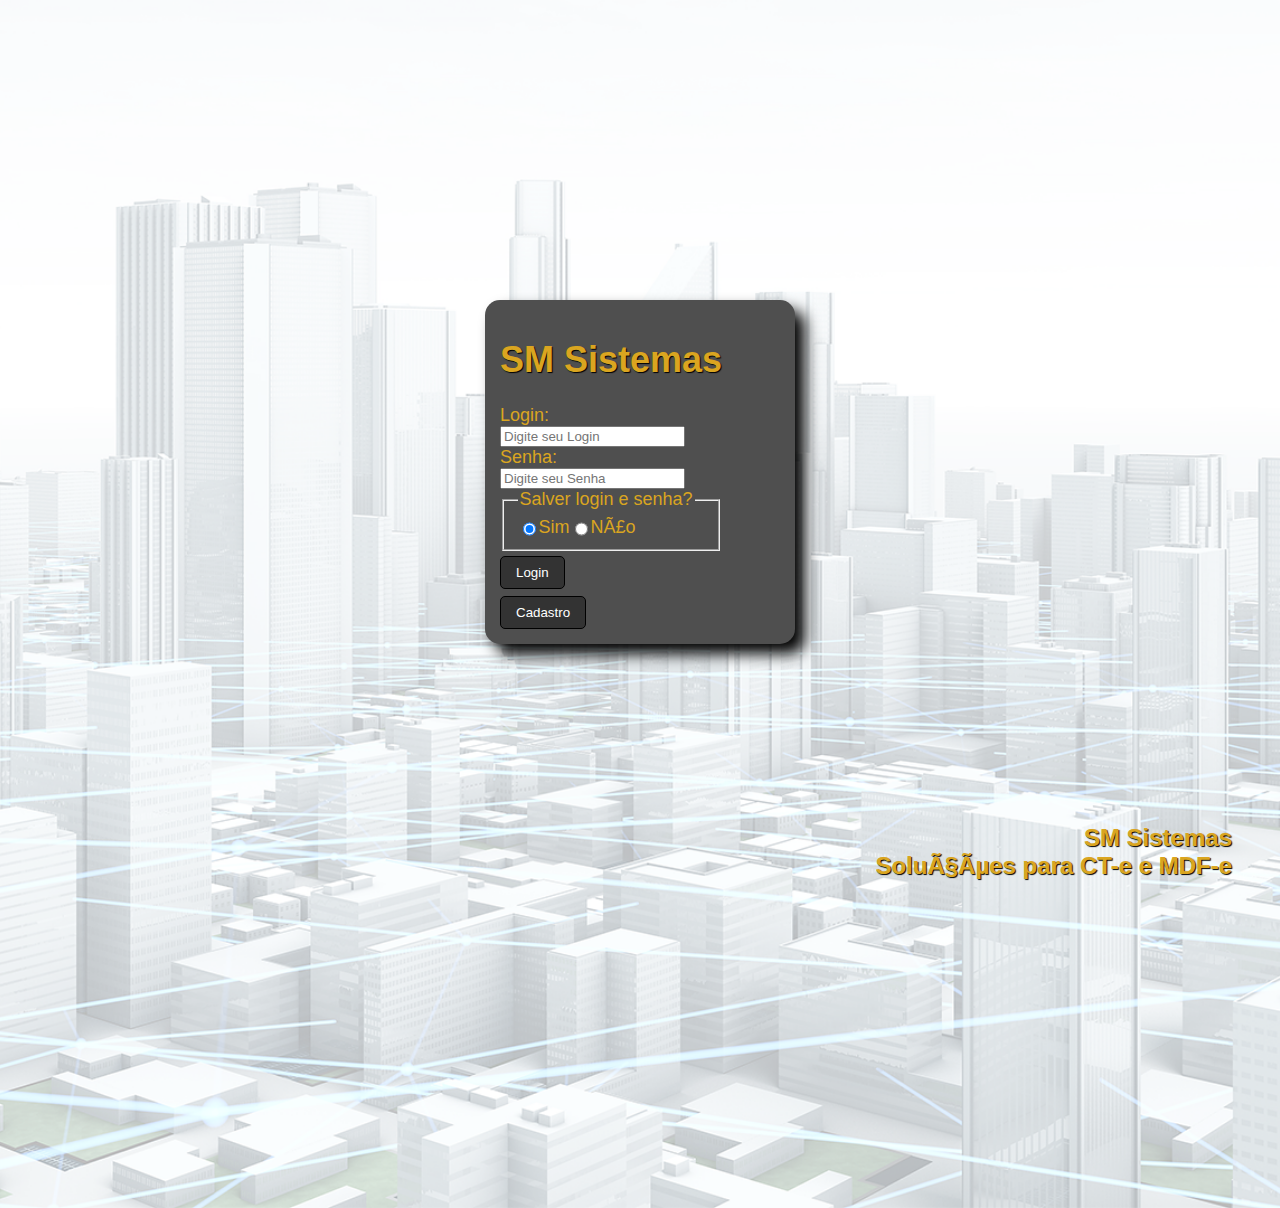
<file: Emissor CT-e/index.html>
<!doctype html>
<html lang="pt-br">
	<head>
		<meta charset="uft-8" />
		<meta name="viewport" content="width=device-width, initial-scale=1.0">
		<link rel="preconnect" href="https://fonts.googleapis.com">
		<link rel="preconnect" href="https://fonts.gstatic.com" crossorigin>
		<link href="https://fonts.googleapis.com/css2?family=Roboto:wght@100;300;400;500;700&display=swap" rel="stylesheet">
		<link rel="stylesheet" type="text/css" href="css/layout-login.css" />
		<title> SM Sistemas - Login </title>
	</head>
	<script>
		function ShowModal(){
			var element = document.getElementById("modal");
			element.classList.add("show-modal");
		}
		function hideModal(){
			var element = document.getElementById("modal");
			element.classList.remove("show-modal");
		}
	</script>
	<body>
		<main>
			<div id="menu">
				<div class="coluna col8">
					<h1 class="logo">SM Sistemas</h1>
				</div>
				<form class="formlogin" action="login.php" method="post">
					<div>
						<label for="login">Login:</label>
						<input id="login" type="text" placeholder="Digite seu Login" name="login" minlength="8" maxlength="20" required>
					</div>
					
					<div>
						<label for="senha">Senha:</label>
						<input id="senha" type="password" placeholder="Digite seu Senha" name="senha" minlength="8" maxlength="20" required>	
					</div>
					<fieldset>
							<legend>Salver login e senha?</legend>
							<input type="radio" name="salvar" id="simsalvar" value="sim" checked required><label for="simsalvar">Sim</label>
							<input type="radio" name="salvar" id="naosalvar" value="nao"><label for="naosalvar">Não</label>						
					</fieldset>
					<input type="submit" value="Login" id="logar">
				</form>	
			</div>
			<div id="formulariocadastro">
				<input type="submit" value="Cadastro" onclick="ShowModal()" id="opencadastro">
				<div class="modal" id="modal">
					<div class="modal-content">
						<div id="cadatro">
							<h2>SM Sistemas</h2>
							<h3>Faça seu cadastro</h3>
							<form class="formcadastro" action="cadastro.php" method="post">
								
								<div>
									<label for="login">Login:</label>
									<input type="login" type="text" name="login" required autocomplete="login">
								</div>
								<div>									
									<label for="senha">Senha:</label>
									<input class="senha" type="password" name="senha" minlength="8" maxlength="20" required autocomplete="senha">	
								</div>
								<div>
									<label for="confirmsenha">Confirmação de senha:</label>
									<input class="confirmsenha" type="password" name="confirmsenha" minlength="8" maxlength="20" required>
								</div>
								<div>
									<label for="nome">Nome Completo:</label>
									<input class="nomecomplt" type="text" name="nome" required>
								</div>
								<div>
									<label for="cpf">Digite seu CPF:</label>
									<input class="numbercpf" type="text" name="cpf" pattern="^[0-9]{3}-[0-9]{3}-[0-9]{3}.[0-9]{2}$" minlength="14" maxlength="14" required placeholder="000-000-000.00">
								</div>
								<div>
									<label for="empresa">Empresa:</label>
									<input class="emrpesa" type="text" name="empresa" required>
								</div>
								<div>
									<label for="cnpj">Digite seu CNPJ:</label>
									<input class="numbercnpj" type="text" name="cnpj" pattern="^[0-9]{2}.[0-9]{3}.[0-9]{3}.[0-9]{4}-[0-9]{2}$" minlength="14" autocomplete="number" required placeholder="XX. XXX. XXX/0001-XX" >
								</div>
								<div>
									<label for="e-mail">E-mail:</label>
									<input class="e-mail" type="email" name="e-mail" required autocomplete="email">
								</div>
								<div>
									<label for="confirme-mail">Confirme seu E-mail:</label>
									<input class="confirme-mail" type="email" name="confirme-mail" required autocomplete="email">
								</div>
								<div>
									<label for="telcomercial">Telefone Comercial:</label>
									<input class="telcomercial" type="tel" name="telcomercia" pattern="^[0-9]{2} [0-9]{5}-[0-9]{4}$" required autocomplete="tel" placeholder="(xx) xxxxx-xxxx">
								</div>
								<div>
									<label for="telcelular">Telefone celular:</label>
									<input class="telcelular" type="tel" name="telcelular" pattern="^[0-9]{2} [0-9]{5}-[0-9]{4}$" required autocomplete="tel" placeholder="(xx) xxxxx-xxxx">
								</div>
								<input type="submit" value="Finalizar cadastro" class="finalizarcadastro">
							</form>							
							
							<form method="post" action="">
								<input type="submit" value="Voltar" class="voltar">	
							</form>		
							
						</div>
					</div>
				</div>
			</div>	
		</main>	
		
		<footer>
			<div id="wrap2">
				<h2> SM Sistemas<br/>Soluções para CT-e e MDF-e</h2>
			</div>
		</footer>
	</body>

</html>
</file>
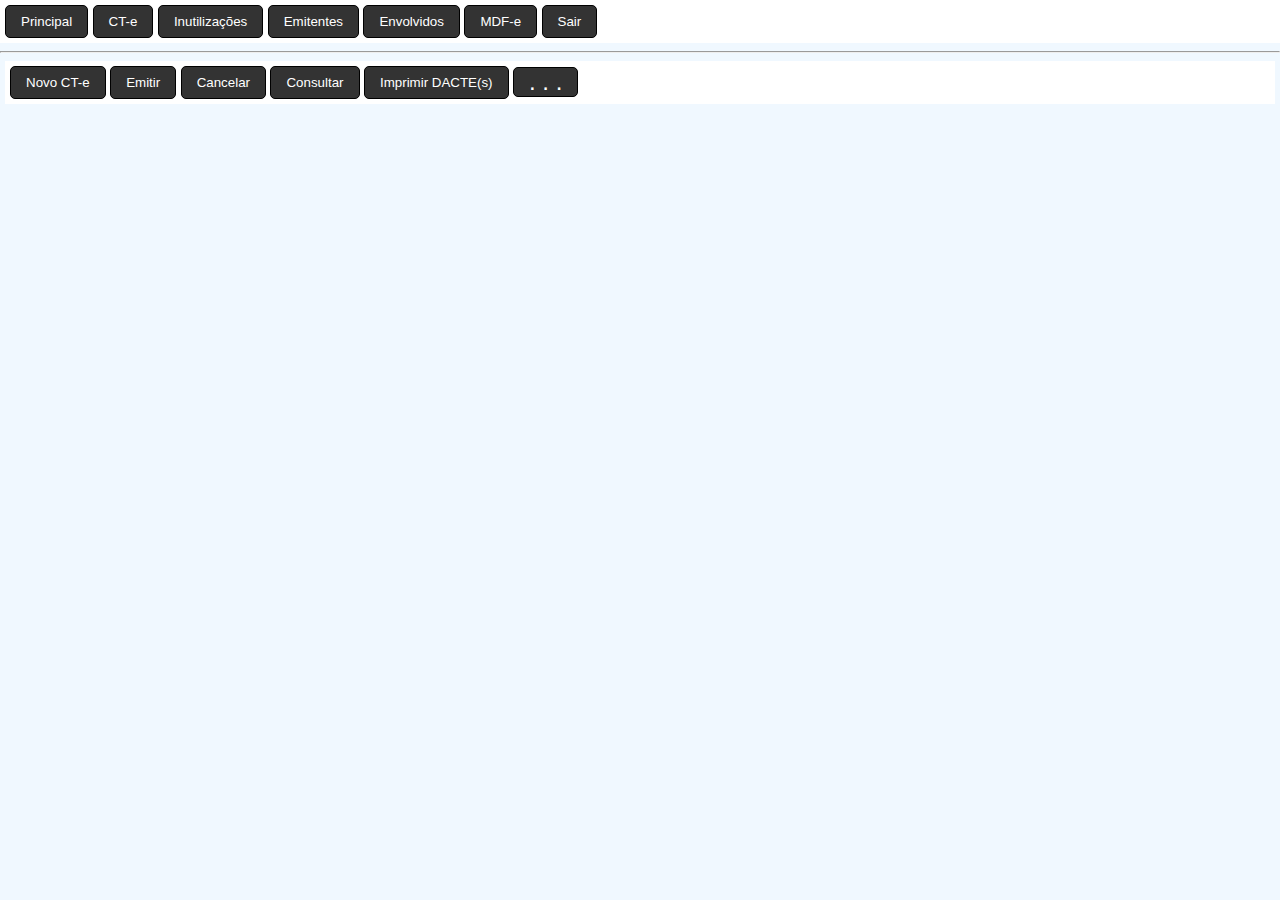
<file: ajustes/ambiente-cte.html>
<!DOCTYPE html>
<html lang="pt-br">
<head>
    <meta charset="UTF-8">
    <meta http-equiv="X-UA-Compatible" content="IE=edge">
    <meta name="viewport" content="width=device-width, initial-scale=1.0">
    <link rel="shortcut icon" href="favicon.ico" type="image/x-icon">
    <link rel="stylesheet" href="ambiente-cte.css">
    <title>SM Sistemas - CT-e</title>
</head>
<script>
    function ShowModal(){
        var element = document.getElementById("modal");
        element.classList.add("show-modal");
    }
    function hideModal(){
        var element = document.getElementById("modal");
        element.classList.remove("show-modal");
    }
</script>
<body>
    <header>
        <nav class="menu1">
            <button>Principal</button>
            <button>CT-e</button>
            <button>Inutilizações</button>
            <button>Emitentes</button>
            <button>Envolvidos</button>
            <button>MDF-e</button>
            <button>Sair</button>
        </nav>
        <hr>
        <nav class="menu2">
            <button onclick="ShowModal()">Novo CT-e</button>
				<div class="modal" id="modal">
					<div class="modal-content">
						<div id="novocte">
							<nav>
								<div class="menu">
									
									<button>CTE</button>
									<button>Geral</button>
									<button>Carga</button>
									<button>Valores e Impostos</button>
									<button>Modal</button>
									<button>Avançado</button>
									
								</div>
								<h2>Geral</h2>
								<p>Dados Gerais</p>
								<hr>
								<form action="" method="post">
									<div>
										<label for="numero">NÚMERO:</label>
										<input class="numero" type="number" name="numero" value="1" />
										<input type="checkbox">Automático
										<label for="serie">SÉRIE:</label>
										<input class="serie" type="number" name="numero" value="1" />
									</div>
									<div>
										<label for="serviço">TIPO DE SERVIÇO:</label>
										<select name="select">
											<option value="valor1" selected>NORMAL</option>
											<option value="valor2">SUBCONTRATAÇÃO</option>
											<option value="valor3">REDESPACHO</option>
											<option value="valor4">REDESPACHO INTERMEDIÁRIO</option>
											<option value="valor5">VINCULADO A MULTIMODAL</option>
										</select>
										
										<label for="serviço">MODAL:</label>
										<select name="select">
										<option value="valor1" selected>RODOVIÂRIO</option>
										<option value="valor2">AÉRIO</option>
										<option value="valor3">AQUAVIÁRIO</option>
										<option value="valor4">FERROVIÁRIO</option>
										<option value="valor5">DUTOVIÁRIO</option>
										<option value="valor6">MULTIMODAL</option>
										</select>
									</div>
                                    
                                    
                                    <div>
									<label for="finelidade">FINALIDADE DE EMISSÃO:</label>
									<select name="select">
										<option value="valor1" selected>NORMAL</option>
										<option value="valor2">COMPLEMENTAR</option>
										<option value="valor3">ANULAÇÃO</option>
										<option value="valor4">SUBSTITUIÇÃO</option>
										
									</select>
									<label for="data">DATA E HORA DA EMISSÃO:</label>
									<input class="datahora" type="datetime-local"/>
									</div>
									<div id="responsavel">
										<label for="identificador">INDENTIFICADOR GLOGALIZADO:</label>
										<input type="checkbox">
										<label type="text">RESPONSAVEL PELO FRETE:</label>
										<input type="radio" name="opcao" value="remetente" checker="checked" Remetente/> Remetente
										<input type="radio" name="opcao" value="expedidor" /> Expedidor
										<input type="radio" name="opcao" value="destinatario" /> Destinatario
										<input type="radio" name="opcao" value="recabedor" /> Recebedor
										<input type="radio" name="opcao" value="outros" />Outros
									</div>
								
									<div id="empresas">
										<div>
											<label for="remetente">REMETENTE:</label>
											<input class="remetente" type="text" name="remetente" />
											<button>NOVO</button>
											<label for="destinatario">DESTINATÁRIO:</label>
											<input class="destinatario" type="text" name="destinatario" />
											<button>NOVO</button>
										</div>
										<div>	
											<label for="remetente">EXPEDIDOR:</label>
											<input class="remetente" type="text" name="remetente" />
											<button>NOVO</button>
										
											<label for="remetente">RECEBEDOR:</label>
											<input class="remetente" type="text" name="remetente" />
											<button>NOVO</button>
										</div>
										<div>
											<label for="local">LOCAL DE INÍCIO DA PRESTAÇÃO:</label>
											<select name="select">
												<option value="valor1" selected>RS</option>
												<option value="valor2">SC</option>
												<option value="valor3">PR</option>
												<option value="valor4">SP</option>
											</select>
											<input type="text">

											<label for="local">LOCAL DE TÉRMINO DA PRESTAÇÃO:</label>
											<select name="select">
												<option value="valor1" selected>RS</option>
												<option value="valor2">SC</option>
												<option value="valor3">PR</option>
												<option value="valor4">SP</option>
											</select>
											<input type="text">
										</div>
										<div>
											<label for="tomador">TOMADOR:</label>
											<input class="tomador" type="text" name="tomador" />
											<button>NOVO</button>
											<label for="indicadortomador">INDICADOR DA IE DO TOMADOR:</label>
											<select name="select">
												<option value="valor1" selected>CONTRIBUINTE ICMS</option>
												<option value="valor2">CONTRIBUINTE ISENTO</option>
												<option value="valor3">NÃO CONTRIBUINTE</option>
												
											</select>
										</div>
									</div>
									
								</form>
								<hr>
								
								<div class="menurodape">
									
									<button id="ambiente-cte">Fechar</button>
									<button id="ambiente-voltar">Voltar</button>
									<button id="ambiente-avancar">Avançar</button>
									<button id="ambiente-concluir" type="submit">Concluir</button>
									
								</div>
							</nav>
						</div>
					</div>
				</div>

            <button>Emitir</button>
            <button>Cancelar</button>
            <button>Consultar</button>
            <button>Imprimir DACTE(s)</button>
            <button class="pontos"> . . . </button>
        </nav>
    </header>
    <main>

    </main>
</body>
</html>
</file>
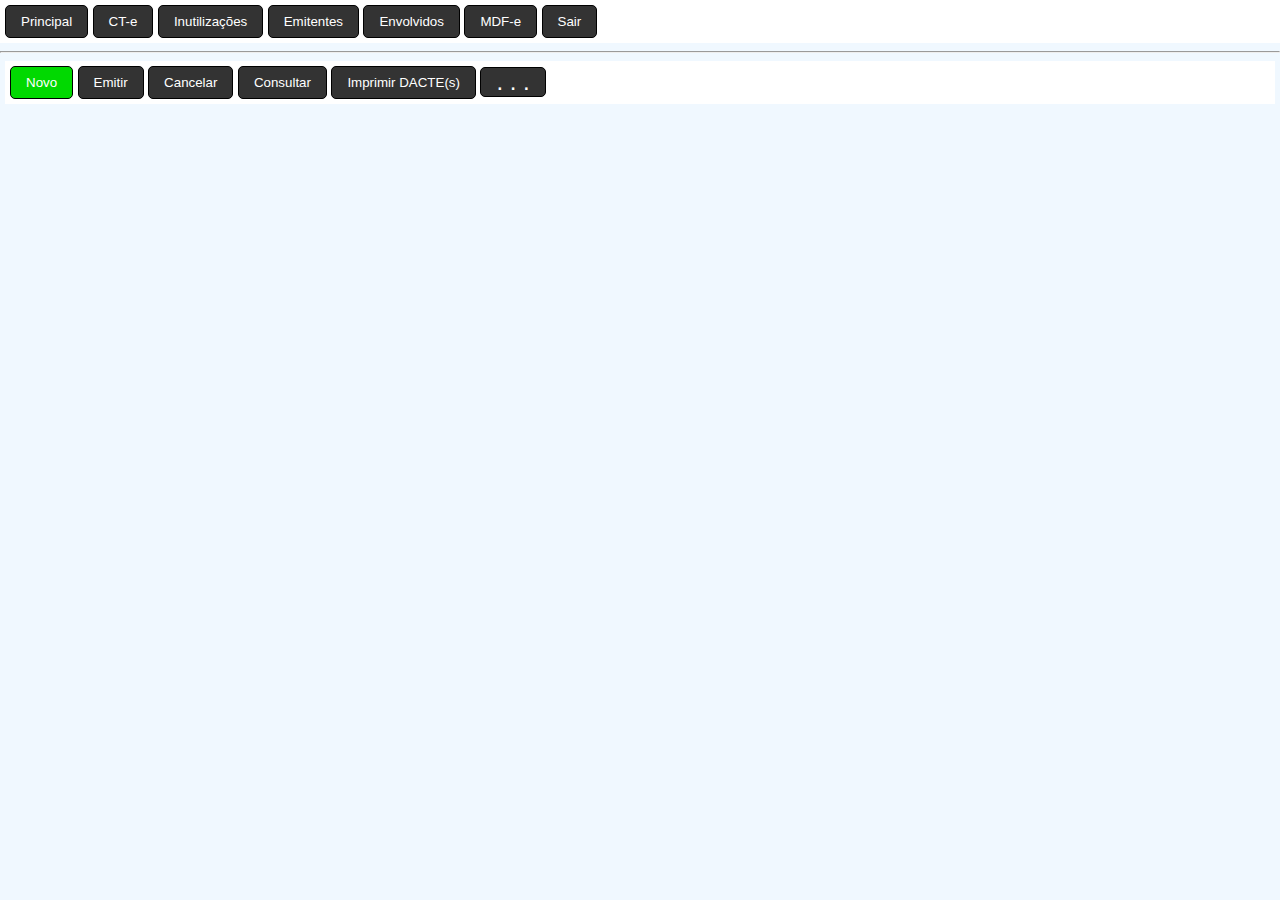
<file: Emissor CT-e/ambiente-cte.html>
<!DOCTYPE html>
<html lang="pt-br">
<head>
    <meta charset="UTF-8">
    <meta http-equiv="X-UA-Compatible" content="IE=edge">
    <meta name="viewport" content="width=device-width, initial-scale=1.0">
    <link rel="shortcut icon" href="favicon.ico" type="image/x-icon">
    <link rel="stylesheet" href="css/ambiente-cte.css">
    <title>SM Sistemas - CT-e</title>
</head>
<script>
    function ShowModal(){
        var element = document.getElementById("modal");
        element.classList.add("show-modal");
    }
    function hideModal(){
        var element = document.getElementById("modal");
        element.classList.remove("show-modal");
    }
	function ShowModal2(){
        var element = document.getElementById("modal2");
        element.classList.add("show-modal");
    }
    function hideModal2(){
        var element = document.getElementById("modal2");
        element.classList.remove("show-modal2");
    }
</script>
<body>
    <header>
        <nav class="menu1">
            <button>Principal</button>
            <button>CT-e</button>
            <button>Inutilizações</button>
            <button>Emitentes</button>
            <button>Envolvidos</button>
            <button> <a href="ambiente-mdfe.html"> MDF-e</a></button>
            <button> <a href="index.html"> Sair</a></button>
        </nav>
        <hr>
        <nav class="menu2">
            <input type="button" value="Novo" class="novo" onclick="ShowModal()">
				<div class="modal" id="modal">
					<div class="modal-content">
						<div id="novocte">
							<nav>
								<div class="menu3">
									
									<button>Geral</button>
									<button>Carga</button>
									<button>Valores e Impostos</button>
									<button>Modal</button>
									<button>Avançado</button>
									
								</div>
								<h2>Geral</h2>
								<p>Dados Gerais</p>
								<hr>
								<form action="" method="post">
									<div>
										<label for="numero">NÚMERO:</label>
										<input class="numero" type="number" name="numero" value="1" />
										<input type="checkbox">Automático
										<label for="serie">SÉRIE:</label>
										<input class="serie" type="number" name="numero" value="1" />
									</div>
									<div>
										<label for="serviço">TIPO DE SERVIÇO:</label>
										<select name="select">
											<option value="valor1" selected>NORMAL</option>
											<option value="valor2">SUBCONTRATAÇÃO</option>
											<option value="valor3">REDESPACHO</option>
											<option value="valor4">REDESPACHO INTERMEDIÁRIO</option>
											<option value="valor5">VINCULADO A MULTIMODAL</option>
										</select>
										
										<label for="serviço">MODAL:</label>
										<select name="select">
										<option value="valor1" selected>RODOVIÂRIO</option>
										<option value="valor2">AÉRIO</option>
										<option value="valor3">AQUAVIÁRIO</option>
										<option value="valor4">FERROVIÁRIO</option>
										<option value="valor5">DUTOVIÁRIO</option>
										<option value="valor6">MULTIMODAL</option>
										</select>
									</div>
                                    
                                    
                                    <div>
									<label for="finelidade">FINALIDADE DE EMISSÃO:</label>
									<select name="select">
										<option value="valor1" selected>NORMAL</option>
										<option value="valor2">COMPLEMENTAR</option>
										<option value="valor3">ANULAÇÃO</option>
										<option value="valor4">SUBSTITUIÇÃO</option>
										
									</select>
									<label for="data">DATA E HORA DA EMISSÃO:</label>
									<input class="datahora" type="datetime-local"/>
									</div>
									<div id="responsavel">
										<label for="identificador">INDENTIFICADOR GLOGALIZADO:</label>
										<input type="checkbox">
										<label type="text">RESPONSAVEL PELO FRETE:</label>
										<input type="radio" name="opcao" value="remetente" checker="checked" Remetente/> Remetente
										<input type="radio" name="opcao" value="expedidor" /> Expedidor
										<input type="radio" name="opcao" value="destinatario" /> Destinatario
										<input type="radio" name="opcao" value="recabedor" /> Recebedor
										<input type="radio" name="opcao" value="outros" />Outros
									</div>
								
									<div id="empresas">
										<div>
											<label for="remetente">REMETENTE:</label>
											<input class="remetente" type="text" name="remetente" />
											<button>NOVO</button>
											<label for="destinatario">DESTINATÁRIO:</label>
											<input class="destinatario" type="text" name="destinatario" />
											<button>NOVO</button>
										</div>
										<div>	
											<label for="remetente">EXPEDIDOR:</label>
											<input class="remetente" type="text" name="remetente" />
											<button>NOVO</button>
										
											<label for="remetente">RECEBEDOR:</label>
											<input class="remetente" type="text" name="remetente" />
											<button>NOVO</button>
										</div>
										<div>
											<label for="local">LOCAL DE INÍCIO DA PRESTAÇÃO:</label>
											<select name="select">
												<option value="valor1" selected>RS</option>
												<option value="valor2">SC</option>
												<option value="valor3">PR</option>
												<option value="valor4">SP</option>
											</select>
											<input type="text">

											<label for="local">LOCAL DE TÉRMINO DA PRESTAÇÃO:</label>
											<select name="select">
												<option value="valor1" selected>RS</option>
												<option value="valor2">SC</option>
												<option value="valor3">PR</option>
												<option value="valor4">SP</option>
											</select>
											<input type="text">
										</div>
										<div>
											<label for="tomador">TOMADOR:</label>
											<input class="tomador" type="text" name="tomador" />
											<button>NOVO</button>
											<label for="indicadortomador">INDICADOR DA IE DO TOMADOR:</label>
											<select name="select">
												<option value="valor1" selected>CONTRIBUINTE ICMS</option>
												<option value="valor2">CONTRIBUINTE ISENTO</option>
												<option value="valor3">NÃO CONTRIBUINTE</option>
												
											</select>
										</div>
									</div>
									
								</form>
								<hr>
								
								<div class="menurodape">
									
									<button id="ambiente-cte"><a href="ambiente-cte.html">Fechar</a></button>
									<button id="ambiente-voltar">Voltar</button>
									<button id="ambiente-avancar">Avançar</button>
									<button class="concluir" type="submit">Concluir</button>
									
								</div>
							</nav>
						</div>
					</div>
				</div>

            <button>Emitir</button>
            <button>Cancelar</button>
            <button>Consultar</button>
            <button>Imprimir DACTE(s)</button>
            <button class="pontos"> . . . </button>
        </nav>
    </header>
    <main>

    </main>
</body>
</html>
</file>
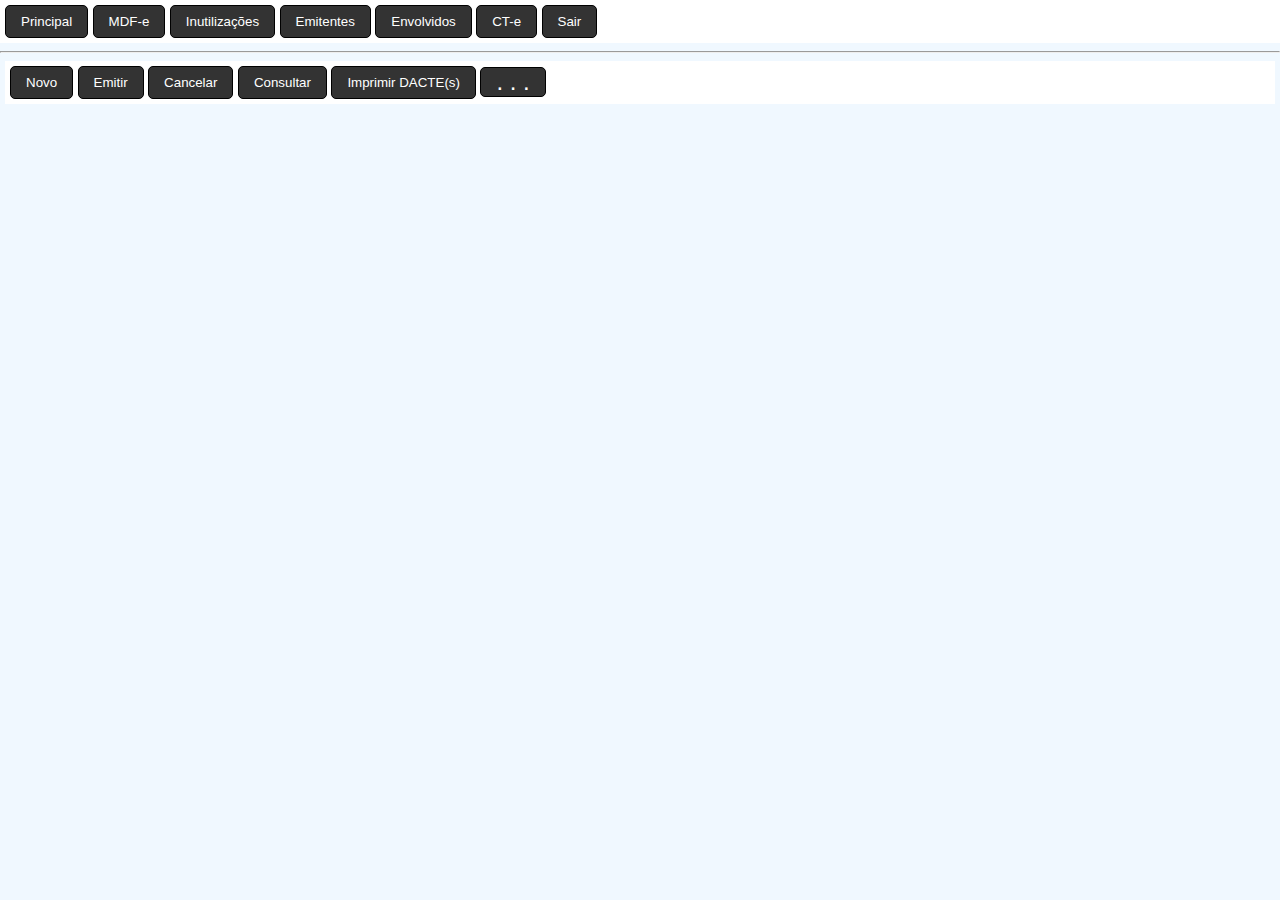
<file: Emissor CT-e/ambiente-mdfe.html>
<!DOCTYPE html>
<html lang="pt-br">
<head>
    <meta charset="UTF-8">
    <meta http-equiv="X-UA-Compatible" content="IE=edge">
    <meta name="viewport" content="width=device-width, initial-scale=1.0">
    <link rel="shortcut icon" href="favicon.ico" type="image/x-icon">
    <link rel="stylesheet" href="css/ambiente-mdf.css">
    <title>SM Sistemas - CT-e</title>
</head>
<script>
    function ShowModal(){
        var element = document.getElementById("modal");
        element.classList.add("show-modal");
    }
    function hideModal(){
        var element = document.getElementById("modal");
        element.classList.remove("show-modal");
    }
</script>
<body>
    <header>
        <nav class="menu1">
            <button>Principal</button>
            <button>MDF-e</button>
            <button>Inutilizações</button>
            <button>Emitentes</button>
            <button>Envolvidos</button>
            <button> <a href="ambiente-cte.html">CT-e</a></button>
            <button> <a href="index.html"> Sair</a></button>
        </nav>
        <hr>
        <nav class="menu2">
            <button onclick="ShowModal()">Novo</button>
				<div class="modal" id="modal">
					<div class="modal-content">
						<div id="novocte">
							<nav>
								<div class="menu">
									
									<button>CTE</button>
									<button>Geral</button>
									<button>Carga</button>
									<button>Valores e Impostos</button>
									<button>Modal</button>
									<button>Avançado</button>
									
								</div>
								<h2>Geral</h2>
								<p>Dados Gerais</p>
								<hr>
								<form action="" method="post">
									<div>
										<label for="numero">NÚMERO:</label>
										<input class="numero" type="number" name="numero" value="1" />
										<input type="checkbox">Automático
										<label for="serie">SÉRIE:</label>
										<input class="serie" type="number" name="numero" value="1" />
									</div>
									<div>
										<label for="serviço">TIPO DE SERVIÇO:</label>
										<select name="select">
											<option value="valor1" selected>NORMAL</option>
											<option value="valor2">SUBCONTRATAÇÃO</option>
											<option value="valor3">REDESPACHO</option>
											<option value="valor4">REDESPACHO INTERMEDIÁRIO</option>
											<option value="valor5">VINCULADO A MULTIMODAL</option>
										</select>
										
										<label for="serviço">MODAL:</label>
										<select name="select">
										<option value="valor1" selected>RODOVIÂRIO</option>
										<option value="valor2">AÉRIO</option>
										<option value="valor3">AQUAVIÁRIO</option>
										<option value="valor4">FERROVIÁRIO</option>
										<option value="valor5">DUTOVIÁRIO</option>
										<option value="valor6">MULTIMODAL</option>
										</select>
									</div>
                                    
                                    
                                    <div>
									<label for="finelidade">FINALIDADE DE EMISSÃO:</label>
									<select name="select">
										<option value="valor1" selected>NORMAL</option>
										<option value="valor2">COMPLEMENTAR</option>
										<option value="valor3">ANULAÇÃO</option>
										<option value="valor4">SUBSTITUIÇÃO</option>
										
									</select>
									<label for="data">DATA E HORA DA EMISSÃO:</label>
									<input class="datahora" type="datetime-local"/>
									</div>
									<div id="responsavel">
										<label for="identificador">INDENTIFICADOR GLOGALIZADO:</label>
										<input type="checkbox">
										<label type="text">RESPONSAVEL PELO FRETE:</label>
										<input type="radio" name="opcao" value="remetente" checker="checked" Remetente/> Remetente
										<input type="radio" name="opcao" value="expedidor" /> Expedidor
										<input type="radio" name="opcao" value="destinatario" /> Destinatario
										<input type="radio" name="opcao" value="recabedor" /> Recebedor
										<input type="radio" name="opcao" value="outros" />Outros
									</div>
								
									<div id="empresas">
										<div>
											<label for="remetente">REMETENTE:</label>
											<input class="remetente" type="text" name="remetente" />
											<button>NOVO</button>
											<label for="destinatario">DESTINATÁRIO:</label>
											<input class="destinatario" type="text" name="destinatario" />
											<button>NOVO</button>
										</div>
										<div>	
											<label for="remetente">EXPEDIDOR:</label>
											<input class="remetente" type="text" name="remetente" />
											<button>NOVO</button>
										
											<label for="remetente">RECEBEDOR:</label>
											<input class="remetente" type="text" name="remetente" />
											<button>NOVO</button>
										</div>
										<div>
											<label for="local">LOCAL DE INÍCIO DA PRESTAÇÃO:</label>
											<select name="select">
												<option value="valor1" selected>RS</option>
												<option value="valor2">SC</option>
												<option value="valor3">PR</option>
												<option value="valor4">SP</option>
											</select>
											<input type="text">

											<label for="local">LOCAL DE TÉRMINO DA PRESTAÇÃO:</label>
											<select name="select">
												<option value="valor1" selected>RS</option>
												<option value="valor2">SC</option>
												<option value="valor3">PR</option>
												<option value="valor4">SP</option>
											</select>
											<input type="text">
										</div>
										<div>
											<label for="tomador">TOMADOR:</label>
											<input class="tomador" type="text" name="tomador" />
											<button>NOVO</button>
											<label for="indicadortomador">INDICADOR DA IE DO TOMADOR:</label>
											<select name="select">
												<option value="valor1" selected>CONTRIBUINTE ICMS</option>
												<option value="valor2">CONTRIBUINTE ISENTO</option>
												<option value="valor3">NÃO CONTRIBUINTE</option>
												
											</select>
										</div>
									</div>
									
								</form>
								<hr>
								
								<div class="menurodape">
									
									<button id="ambiente-cte"><a href="ambiente-cte.html">Fechar</a></button>
									<button id="ambiente-voltar">Voltar</button>
									<button id="ambiente-avancar">Avançar</button>
									<button id="ambiente-concluir" type="submit">Concluir</button>
									
								</div>
							</nav>
						</div>
					</div>
				</div>

            <button>Emitir</button>
            <button>Cancelar</button>
            <button>Consultar</button>
            <button>Imprimir DACTE(s)</button>
            <button class="pontos"> . . . </button>
        </nav>
    </header>
    <main>

    </main>
</body>
</html>
</file>
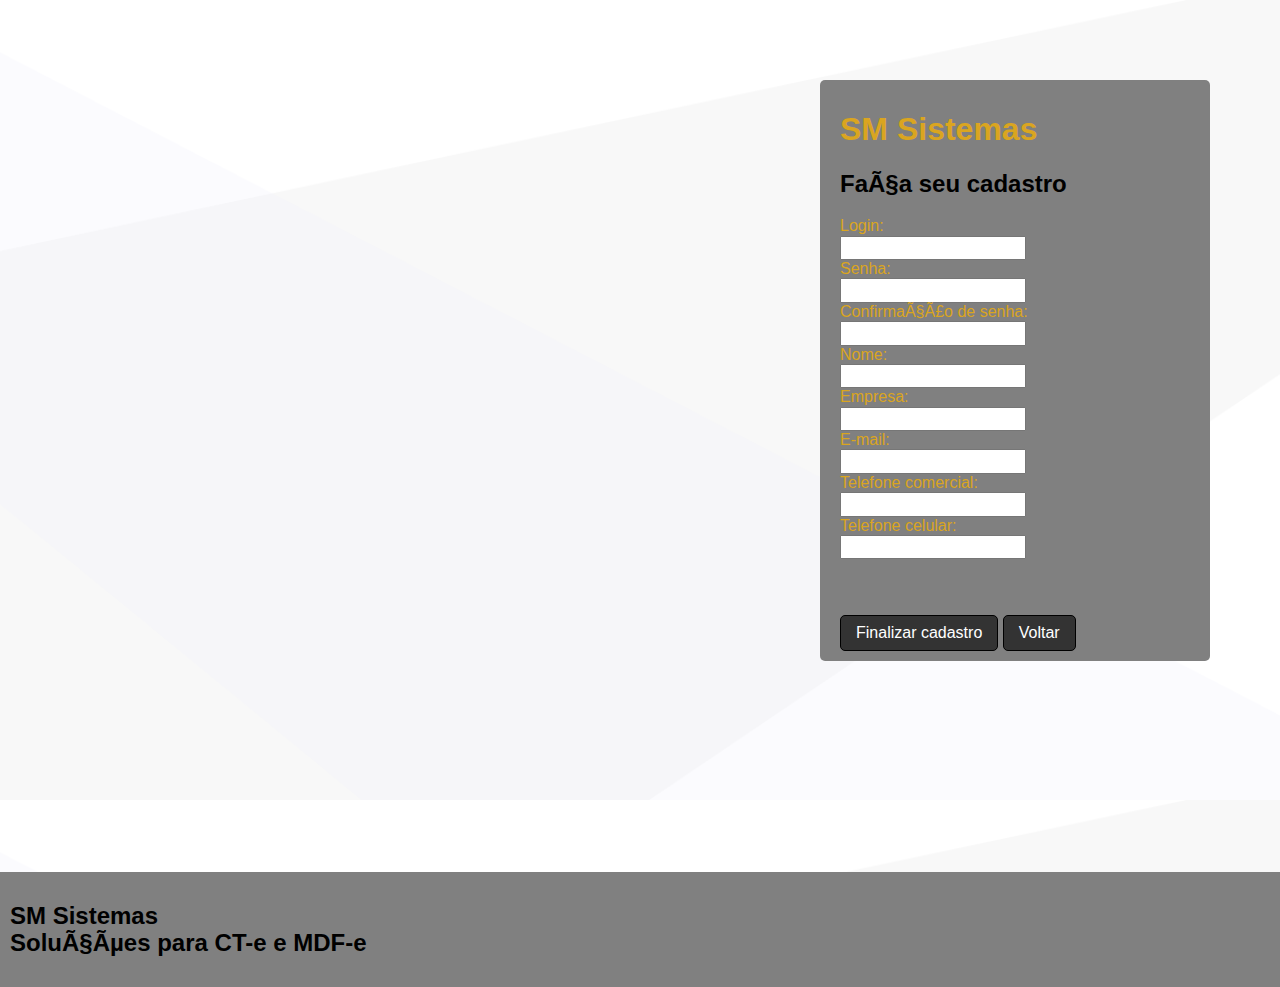
<file: Emissor CT-e/pagina-cadastro.html>
<!doctype html>
<html>
	<head>
		<title>SM Sistemas - Cdastro</title>
		<meta charset="uft-8" />
		<link rel="stylesheet" href="css/normalize.css" />
		<link rel="preconnect" href="https://fonts.googleapis.com">
		<link rel="preconnect" href="https://fonts.gstatic.com" crossorigin>
		<link href="https://fonts.googleapis.com/css2?family=Roboto:wght@100;300;400;500;700&display=swap" rel="stylesheet">
		<link rel="stylesheet" type="text/css" href="css/layout-cadastro.css" />
	</head>
	<body>
		<div id="wrap">
			<h1>SM Sistemas</h1>
			<h2>Faça seu cadastro</h2>
			<form action="" method="post">
				<label for="login">Login:</label>
				<input type="login" type="text" name="login" />
				<label for="senha">Senha:</label>
				<input class="senha" type="text" name="senha" />
				<label for="confirmsenha">Confirmação de senha:</label>
				<input class="confirmsenha" type="text" name="confirmsenha" />
				<label for="nome">Nome:</label>
				<input class="nome" type="text" name="nome" />
				<label for="empresa">Empresa:</label>
				<input class="emrpesa" type="text" name="empresa" />
				<label for="e-mail">E-mail:</label>
				<input class="e-mail" type="text" name="e-mail" />
				<label for="telcomercial">Telefone comercial:</label>
				<input class="telcomercial" type="text" name="telcomercia" />
				<label for="telcelular">Telefone celular:</label>
				<input class="telcelular" type="text" name="telcelular" /><br /><br /><br />
			</form>
			<div>
				<form method="post" action="index.html">
					<button onclick="window.location.href='index.html'">Finalizar cadastro</button>
				</form>
				<form method="post" action="index.html">
					<button onclick="window.location.href='index.html'">Voltar</button>
				</form>
			</div>
		</div>
		<footer>
			<div id="wrap2">
				<h2>SM Sistemas<br />Soluções para CT-e e MDF-e</h2>








		
			</div>
		</footer>
	</body>
</html>
</file>
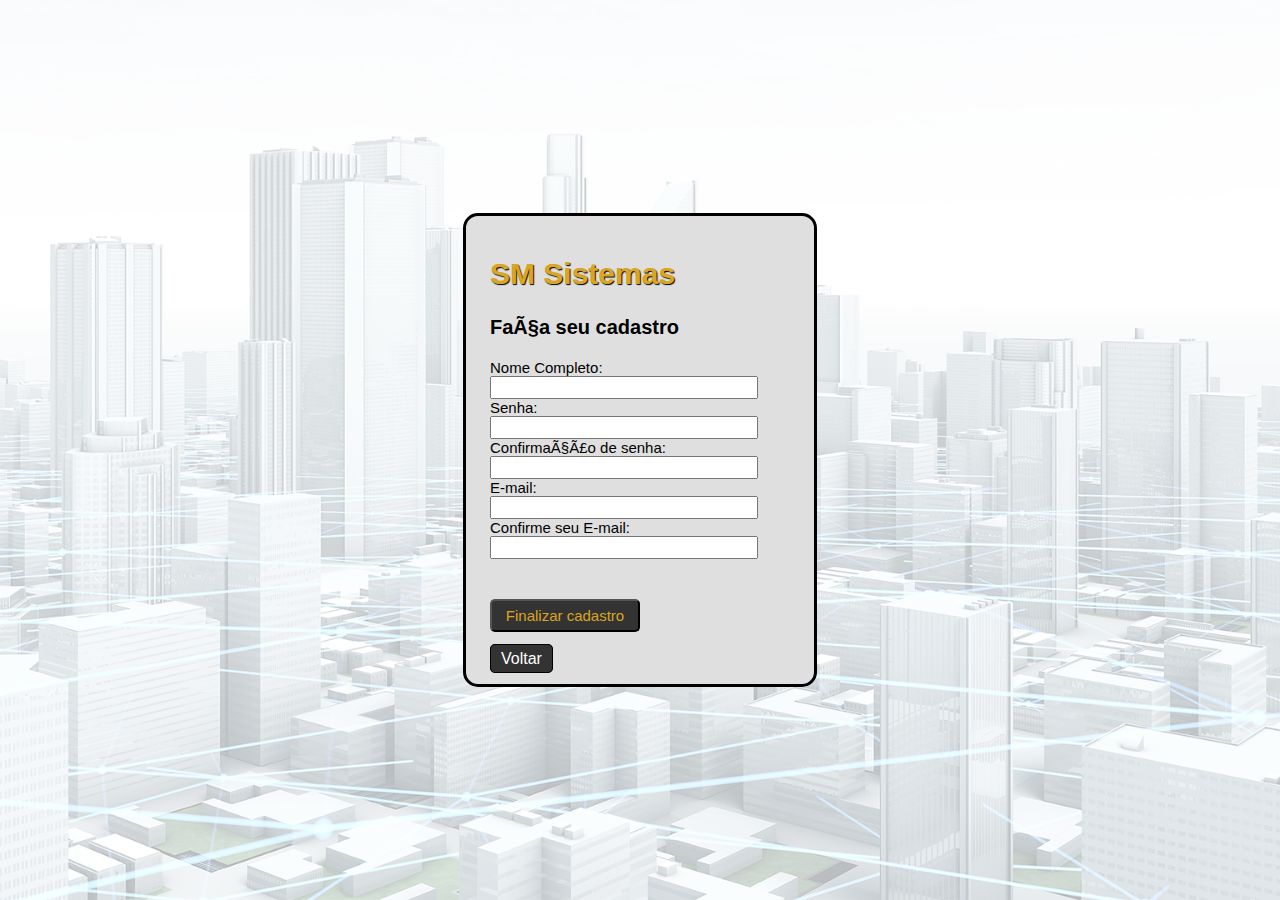
<file: SM Sistemas/cadastro.html>
<!doctype html>
<html lang="pt-br">
    <head>
		<meta charset="uft-8" />
		<meta name="viewport" content="width=device-width, initial-scale=1.0">
		<link rel="preconnect" href="https://fonts.googleapis.com">
		<link rel="preconnect" href="https://fonts.gstatic.com" crossorigin>
		<link href="https://fonts.googleapis.com/css2?family=Roboto:wght@100;300;400;500;700&display=swap" rel="stylesheet">
		<link rel="stylesheet" href="cadastro.css">
		<title> SM Sistemas - Cadastro</title>



    </head>


    <body>
        <div id="formulariocadastro">
            <div class="modal" id="modal">
                <div class="modal-content">
                    <div id="cadatro">
                        <h2>SM Sistemas</h2>
                        <h3>Faça seu cadastro</h3>
                        <form class="formcadastro" action="cadastro.php" method="post">
                            
                            <div class="inputBox">
                                <label class="labelinput" for="nome">Nome Completo:</label>
                                <input class="inputUser" type="text" name="nome" required>
                            </div>
                            <div class="inputUser">									
                                <label class="labelinput" for="senha">Senha:</label>
                                <input class="inputUser" type="password" name="senha" minlength="8" maxlength="20" required autocomplete="senha">	
                            </div>
                            
                            <div class="inputBox">
                                <label class="labelinput" for="confirmsenha">Confirmação de senha:</label>
                                <input class="inputUser" type="password" name="confirmsenha" minlength="8" maxlength="20" required>
                            </div>                           
                            
                            <div class="inputBox">
                                <label class="labelinput" for="e-mail">E-mail:</label>
                                <input class="inputUser" type="email" name="e-mail" required autocomplete="email">
                            </div>
                            
                            <div class="inputBox">
                                <label class="labelinput" for="confirme-mail">Confirme seu E-mail:</label>
                                <input class="inputUser" type="email" name="confirme-mail" required autocomplete="email">
                            </div>

                            <input type="submit" value="Finalizar cadastro" class="finalizarcadastro">
                        </form>	
                        <br>						
                            <a href="index.html">Voltar</a>
                        		
                        
                    </div>
                </div>
            </div>
        </div>	


















    </body>












</html>
</file>
<file: Emissor CT-e/css/layout-login.css>
/*~-~-~-~-~-~-~-~-~-~-~-~-~-~-~ STYLE BODY~-~-~-~-~-~-~-~-~-~-~-~*/
body{
	font-family: Helvetica, sans-serif;
	background-image: url(../images/background-branco.png);
	background-size: cover;
	background-position: center center;
	height: 100vh;
	margin-top: 300px;
}

main {
	width: 280px;
	background: #4F4F4F;
	padding: 15px 15px;
	margin: auto;
	border-radius: 15px;
	box-shadow: 10px 10px 15px black;
}

h1{
	color: #DAA520;
	text-decoration: none;
	text-shadow: 1px 1px 1px black;
}

h2{
	color: #DAA520;
	text-decoration: none;
}

h3{
	color: black;
	text-decoration: none;
}

#formulariocadastro label,input {
	display: flex;
}

fieldset, label, input {
	display: flex;
}



#menu {
	display: inline-block;
	margin-right: 20px;
	font-size: 18px;
	list-style: none;
	padding-left: 0px;
}
.formlogin {
	color: #DAA520;
}

footer{
	clear: both;
}

#logar {
	margin: 5px 0 0 0;
	padding: 8px 15px;
	background: #333333;
	color: #ffffff;
	border: 1px  solid #000000;
	border-radius: 5px;
	cursor: pointer;
	outline: 0;
}
#logar:hover{
	background: #ff6600;
}
.cadastro{
	align-items: center;
	justify-content: center;
}

#opcao {
	margin: 3px 0 0 0;
}

/*~-~-~--~-~-~-~-~-~-~-~-~ MODAL ~-~-~-~-~-~-~-~-~-~-*/

.modal{
	position: fixed;
	padding: 0;
	left: 0;
	top: 0px;
	width: 100%;
	height: 100%;
	display: flex;
	align-items: center;
	justify-content: center;
	transform: scale(1.1);
	opacity: 0;
	visibility: hidden;
	transition: visibility 0.25s ease-in-out, transform 0.25s ease-in-out, opacity 0.25s ease-in-out;
	
}

.modal-content{
	background-color: #dfdfdf;
	padding: 16px 24px;
	width: 384px;
	border-radius: 5px;	
}
.modal imput {
	color: black;
}
span{
	float: right;
	width: 24px;
	cursor: pointer;
	background-color: lightgray;
	text-align: center;
	line-height: 24px
}

span:hover{
	background-color: #ff6600;
}

.show-modal{
	opacity: 1;
	visibility: visible;
	transform: scale(1.0);
}

form{
	display: block;
	color: #000000;
}

#wrap3{
	width: 350px;
	background: #808080;
	padding: 10px 20px;
	border-radius: 5px;

}

.cadastro{
	color: #080807;
	
}

form{
	align-items: center;
	justify-content: center;
    
}

.formcadastro {
	color:#000000;
}

#opencadastro{
	padding: 8px 15px;
	background: #333333;
	color: #ffffff;
	border: 1px  solid #000000;
	cursor: pointer;
	outline: 0;
	border-radius: 5px;
	margin: 3px 0 0 0;
}

#opencadastro:hover{
	background: #ff6600;
}

footer{
	margin-top: 180px;
	text-align: right;
	margin-right: 40px;
	text-shadow: 1px 1px 1px black;
}

.menu2{
	display: inline-block;
}

.cadastro darkslateblue{
	color: black;
	text-decoration: none;
}

.finalizarcadastro {
	margin-top: 40px;
	color: #DAA520;
	background-color: #333333;
	border-radius: 5px;
	padding: 3px;
}


.finalizarcadastro darkslateblue{
	color: black;
	text-decoration: none;

}

.finalizarcadastro:hover {
	background: #108f2b;
}


.voltar {
	color: white;
	background-color: #333333;
	padding: 3px;
	border-radius: 5px;
	margin: 5px 0 0 0;
}
.voltar:hover {
	background-color: red;
	color: black;
}


/* ~-~-~-~-~-~-~--Efeitos teste~-~-~-~-~-~-~-~-~-~-~-~-*/

form .input-block {
  margin-bottom: 20px;
}

form .input-block label {
  font-size: 14px;
  color: darkslateblue;
}

form .input-block input {
  width: 100%;
  display: block;
  margin-top: 8px;
  padding: 7px;
  font-size: 16px;
  color: #7159c1;
  border-radius: 2px;
  border: 1px solid #ccddef;
  outline-color: #7159c1;
}

form .btn-login {
  display: block;
  min-width: 120px;
  border: none;
  background-color: #7159c1;
  color: white;
  border-radius: 25px;
  margin: auto;
  padding: 7px;
}

/* APARIÇÃO DO FORM */
form {
  overflow: hidden;
  animation: fade 0.2s;
}

form .input-block:nth-child(1) {
  animation: move 500ms;
}

form .input-block:nth-child(2) {
  animation: move 400ms;
  animation-delay: 100ms;
  animation-fill-mode: backwards;
}

form .btn-login {
  animation: move 400ms;
  animation-delay: 250ms;
  animation-fill-mode: backwards;
}

@keyframes move {
  from {
    opacity: 0;
    transform: translateX(-35%);
  }
  to {
    opacity: 1;
    transform: translateX(0%);
  }
}

@keyframes fade {
  from {
    opacity: 0;
    transform: scale(0.9);
  }
  to {
    opacity: 1;
    transform: scale(1);
  }
}

/* Quando clicar no botão, sumir com o form */
.form-hide {
  animation: down 1.2s forwards;
  animation-timing-function: cubic-bezier(0.075, 0.82, 0.165, 1);
}

@keyframes down {
  from {
    transform: translateY(0);
  }
  to {
    transform: translateY(100vh);
  }
}

/* FORM NO-NO */

form.validate-error {
  animation: nono 200ms linear, fade paused;
  animation-iteration-count: 2;
}

@keyframes nono {
  0%,
  100% {
    transform: translateX(0);
  }
  35% {
    transform: translateX(-15%);
  }
  70% {
    transform: translateX(15%);
  }
}

/* squares */
body {
  overflow: hidden;
}
.squares li {
  width: 40px;
  height: 40px;
  background-color: rgba(255, 255, 255, 0.15);
  display: block;
  position: absolute;
  bottom: -40px;
  animation: up 2s infinite alternate;
  z-index:-1
}

@keyframes up {
  from {
    opacity: 0;
    transform: translateY(0);
  }
  50% {
    opacity: 1;
  }
  to {
    transform: translateY(-800px) rotate(960deg);
  }
}
</file>
<file: ajustes/ambiente-cte.css>
@charset "UTF-8";

body {
    font-family: Arial, Helvetica, sans-serif;
    background-color: aliceblue;
    margin: 0px;
}

.menu1 {
    width: auto;
    height: auto;
    padding: 5px;
    background-color: white;
    
    
}

.menu2 {
    width: auto;
    height: auto;
    padding: 5px;
    background-color: white;
    margin: 3px 5px;
        
}

button{
	padding: 6px 15px;
	background: #363636;
	color: #ffffff;
	border: 1px  solid #000000;
	cursor: pointer;
	outline: 0;
	border-radius: 5px;
}
button:hover{
	background: #ff6600;
}

.pontos {
    padding: 0px 15px;
    font-size: 24px;
    vertical-align: -3px;
}

.modal{
	position: fixed;
	padding: 0;
	left: 0;
	top: 160px;
	width: 100%;
	display: flex;
	align-items: left;
	justify-content: center;
	transform: scale(1.1);
	opacity: 0;
	visibility: hidden;
	transition: visibility 0.25s ease-in-out, transform 0.25s ease-in-out, opacity 0.25s ease-in-out;	
}

.modal-content{
	background-color: rgba(204, 202, 199, 0.562);
	padding: 2px 5px;
	width: 1200px;
	height: 680px;
	border-radius: 5px;
	display: inline-block;
	border-style: solid;

}
#linha1{
	align-content: inline;
}
.modal-content button{
	margin-left: 10px;
}
#ambiente-cte{
	margin-left: 500px;
}
#novocte  input[type=text] {
	display: inline;
}

.show-modal{
	opacity: 1;
	visibility: visible;
	transform: scale(1.0);
    
}

.frete{
	align-items: inline;
}

.numero{
	align-items: block;
}

form{
	display: inline-block;
	color: black;
}

form{
	align-items: flex;
	
}
button{
	padding: 8px 15px;
	background: #333333;
	color: white;
	border: 1px  solid #000000;
	cursor: pointer;
	outline: 0;
	border-radius: 5px;
}
button:hover{
	background: #ff6600;
}

label {
	display: inline-block;
	margin-left: 30px;
	font-size: 16x;
}

div {
	margin: 15px;
	vertical-align: 10px;
}

nav li {
	display: inline;
}
a {
	text-decoration: none;
	color: #ffffff;
}
p {
	color: rgb(255, 255, 255);
	padding: 3px 4px;
	font-size: 20px;
	background-color: #333333;
	margin-right: 780px;
	border-radius: 10px;
}
.menu {
	margin-top: 0px;
}

h2 {
	color: #333333;
	margin-left: 15px;
	font-family: 'Times New Roman', Times, serif;
	font-size: 28px;
	
}

#responsavel {
	display: inline;
    margin: 10px 30px;
}


.menu {
    margin: 15px 15px;
}

.menurodape {
    margin-top: 65px;
}

select {
	padding: 5px;
}
</file>
<file: Emissor CT-e/css/ambiente-cte.css>
@charset "UTF-8";

body {
    font-family: Arial, Helvetica, sans-serif;
    background-color: aliceblue;
    margin: 0px;
}

.menu1 {
    width: auto;
    height: auto;
    padding: 5px;
    background-color: white;
    
    
}

.menu2 {
    width: auto;
    height: auto;
    padding: 5px;
    background-color: white;
    margin: 3px 5px;
        
}

button{
	padding: 6px 15px;
	background: #363636;
	color: #ffffff;
	border: 1px  solid #000000;
	cursor: pointer;
	outline: 0;
	border-radius: 5px;
}
button:hover{
	background: #ff6600;
}

.pontos {
    padding: 0px 15px;
    font-size: 24px;
    vertical-align: -3px;
}

.modal{
	position: fixed;
	padding: 0;
	left: 0;
	top: 160px;
	width: 100%;
	display: flex;
	align-items: left;
	justify-content: center;
	transform: scale(1.1);
	opacity: 0;
	visibility: hidden;
	transition: visibility 0.25s ease-in-out, transform 0.25s ease-in-out, opacity 0.25s ease-in-out;	
}

.modal-content{
	background-color: rgba(204, 202, 199, 0.562);
	padding: 2px 5px;
	width: 1200px;
	height: 680px;
	border-radius: 5px;
	display: inline-block;
	border-style: solid;
}

.modal2{
	position: fixed;
	padding: 0;
	left: 0;
	top: 160px;
	width: 100%;
	display: flex;
	align-items: left;
	justify-content: center;
	transform: scale(1.1);
	opacity: 0;
	visibility: hidden;
	transition: visibility 0.25s ease-in-out, transform 0.25s ease-in-out, opacity 0.25s ease-in-out;	
}

.modal-content2{
	background-color: rgba(204, 202, 199, 0.562);
	padding: 2px 5px;
	width: 1200px;
	height: 680px;
	border-radius: 5px;
	display: inline-block;
	border-style: solid;
}




#linha1{
	align-content: inline;
}
.modal-content button{
	margin-left: 10px;
}
#ambiente-cte{
	margin-left: 500px;
}
#novocte  input[type=text] {
	display: inline;
}

.show-modal{
	opacity: 1;
	visibility: visible;
	transform: scale(1.0);
    
}

.frete{
	align-items: inline;
}

.numero{
	align-items: block;
}

form{
	display: inline-block;
	color: black;
}

form{
	align-items: flex;
	
}
button{
	padding: 8px 15px;
	background: #333333;
	color: white;
	border: 1px  solid #000000;
	cursor: pointer;
	outline: 0;
	border-radius: 5px;
}
button:hover{
	background: #ff6600;
}

.novo{
	padding: 8px 15px;
	background: #333333;
	color: white;
	border: 1px  solid #000000;
	cursor: pointer;
	outline: 0;
	border-radius: 5px;
}
.novo:hover{
	background: #ff6600;
}

label {
	display: inline-block;
	margin-left: 30px;
	font-size: 16x;
}

div {
	margin: 15px;
	vertical-align: 10px;
}

nav li {
	display: inline;
}
a {
	text-decoration: none;
	color: #ffffff;
}
p {
	color: rgb(255, 255, 255);
	padding: 3px 4px;
	font-size: 20px;
	background-color: #333333;
	margin-right: 780px;
	border-radius: 10px;
}
.menu {
	margin-top: 0px;
}

h2 {
	color: #333333;
	margin-left: 15px;
	font-family: 'Times New Roman', Times, serif;
	font-size: 28px;
	
}

#responsavel {
	display: inline;
    margin: 10px 30px;
}


.menu {
    margin: 15px 15px;
}

.menurodape {
    margin-top: 65px;
}

select {
	padding: 5px;
}

.novo {
	background-color: #01d901;
}

.concluir {
	background-color: #01d901;
}
</file>
<file: Emissor CT-e/css/ambiente-mdf.css>
@charset "UTF-8";

body {
    font-family: Arial, Helvetica, sans-serif;
    background-color: aliceblue;
    margin: 0px;
}

.menu1 {
    width: auto;
    height: auto;
    padding: 5px;
    background-color: white;
    
    
}

.menu2 {
    width: auto;
    height: auto;
    padding: 5px;
    background-color: white;
    margin: 3px 5px;
        
}

button{
	padding: 6px 15px;
	background: #363636;
	color: #ffffff;
	border: 1px  solid #000000;
	cursor: pointer;
	outline: 0;
	border-radius: 5px;
}
button:hover{
	background: #ff6600;
}

.pontos {
    padding: 0px 15px;
    font-size: 24px;
    vertical-align: -3px;
}

.modal{
	position: fixed;
	padding: 0;
	left: 0;
	top: 160px;
	width: 100%;
	display: flex;
	align-items: left;
	justify-content: center;
	transform: scale(1.1);
	opacity: 0;
	visibility: hidden;
	transition: visibility 0.25s ease-in-out, transform 0.25s ease-in-out, opacity 0.25s ease-in-out;	
}

.modal-content{
	background-color: rgba(204, 202, 199, 0.562);
	padding: 2px 5px;
	width: 1200px;
	height: 680px;
	border-radius: 5px;
	display: inline-block;
	border-style: solid;

}
#linha1{
	align-content: inline;
}
.modal-content button{
	margin-left: 10px;
}
#ambiente-cte{
	margin-left: 500px;
}
#novocte  input[type=text] {
	display: inline;
}

.show-modal{
	opacity: 1;
	visibility: visible;
	transform: scale(1.0);
    
}

.frete{
	align-items: inline;
}

.numero{
	align-items: block;
}

form{
	display: inline-block;
	color: black;
}

form{
	align-items: flex;
	
}
button{
	padding: 8px 15px;
	background: #333333;
	color: white;
	border: 1px  solid #000000;
	cursor: pointer;
	outline: 0;
	border-radius: 5px;
}
button:hover{
	background: #ff6600;
}

label {
	display: inline-block;
	margin-left: 30px;
	font-size: 16x;
}

div {
	margin: 15px;
	vertical-align: 10px;
}

nav li {
	display: inline;
}
a {
	text-decoration: none;
	color: #ffffff;
}
p {
	color: rgb(255, 255, 255);
	padding: 3px 4px;
	font-size: 20px;
	background-color: #333333;
	margin-right: 780px;
	border-radius: 10px;
}
.menu {
	margin-top: 0px;
}

h2 {
	color: #333333;
	margin-left: 15px;
	font-family: 'Times New Roman', Times, serif;
	font-size: 28px;
	
}

#responsavel {
	display: inline;
    margin: 10px 30px;
}


.menu {
    margin: 15px 15px;
}

.menurodape {
    margin-top: 65px;
}

select {
	padding: 5px;
}
</file>
<file: Emissor CT-e/css/layout-cadastro.css>
body{
	font-family: Helvetica, sans-serif;
	background-image: url(../images/site-branco.png);
	background-size: cover;
	background-position: center center;
	height: 80vh;
}
h1{
	color: #DAA520;
	text-decoration: none;
}

label, input[type=submit], input[type=text]{
	display: block;
	
}

#wrap{
	width: 350px;
	background: #808080;
	padding: 10px 20px;
	margin-left: 820px;
	margin-top: 80px;
	border-radius: 5px;
}
label{
	color: #DAA520;
}
header{
	list-style: none;
	padding-left: 0px;
}
header{
	display: inline-block;
	margin-right: 20px;
	font-size: 18px;
}

footer{
	clear: both;
}
button{
	padding: 8px 15px;
	background: #333333;
	color: #ffffff;
	border: 1px  solid #000000;
	cursor: pointer;
	outline: 0;
	border-radius: 5px;
}
button:hover{
	background: #ff6600;
}
form{
	display: inline-block;
    vertical-align: top;
    
}
#wrap2{
	width: auto;
	background: #808080;
	padding: 10px;
	margin-left: auto;
	margin-top: 211px;
	border-radius: 0px;
}
/*


#wrap{
	animation-name: fade;
    animation-duration: 1s;
}
@keyframes fade{
	form{
	opacity: 0;
	transform: scale(0,9);
	}
	to {
		opacity: 1;
		transform: scale(1.0);
	}
}
*/
</file>
<file: SM Sistemas/cadastro.css>
html { 
	background: url(images/background-branco.png) no-repeat center center fixed; 
	-webkit-background-size: cover;
	-moz-background-size: cover;
	-o-background-size: cover;
	background-size: cover;
}
body{
	font-family: Helvetica, sans-serif;
	background-image: url(images/background-branco.png);
	background-size: cover;
	
	height: 100%;
	margin-top: 300px;
}

h2{
	font-size: 30px;
	color: #DAA520;
	text-decoration: none;
	text-shadow: 1px 1px 1px black;
}
h3 {
	font-size: 20px;
}

#formulariocadastro label,input {
	display: flex;
	width: 260px;

}

fieldset, label, input {
	display: flex;
	
}

label, input {
	font-size: 15px;
}




/*~-~-~--~-~-~-~-~-~-~-~-~ MODAL ~-~-~-~-~-~-~-~-~-~-*/

.modal{
	position: fixed;
	padding: 0;
	left: 0;
	top: 0px;
	width: 100%;
	height: 100%;
	display: flex;
	align-items: center;
	justify-content: center;

}

.modal-content{
	background-color: #dfdfdf;
	padding: 16px 24px;
	width: 300px;
	border-radius: 15px;	
	border: solid;
}

form{
	display: block;
	color: #000000;
	
}



.cadastro{
	color: #080807;
	
}

form{
	align-items: center;
	justify-content: center;
    
}

.formcadastro {
	color:#000000;
}

.cadastro darkslateblue{
	color: black;
	text-decoration: none;
}

.finalizarcadastro {
	margin-top: 40px;
	color: #DAA520;
	background-color: #333333;
	border-radius: 5px;
	padding: 6px;
	cursor: pointer;
	width: 150px;
}

.finalizarcadastro darkslateblue{
	color: black;
	text-decoration: none;
}

.finalizarcadastro:hover {
	background: #108f2b;
}


.voltar {
	color: white;
	background-color: #333333;
	padding: 3px;
	border-radius: 5px;
	margin: 5px 0 0 0;
}
.voltar:hover {
	background-color: red;
	color: black;
}

form .input-block {
  margin-bottom: 20px;
}

form .input-block label {
  font-size: 14px;
  color: darkslateblue;
}

form .input-block input {
  width: 100%;
  display: block;
  margin-top: 8px;
  padding: 7px;
  font-size: 16px;
  color: #7159c1;
  border-radius: 2px;
  border: 1px solid #ccddef;
  outline-color: #7159c1;
}

form .btn-login {
  display: block;
  min-width: 120px;
  border: none;
  background-color: #7159c1;
  color: white;
  border-radius: 25px;
  margin: auto;
  padding: 7px;
}

a {
    margin: 5px 0 0 0;
	padding: 5px 10px;
	background: #333333;
	color: #ffffff;
	border: 1px  solid #000000;
	border-radius: 5px;
	cursor: pointer;
	outline: 0;
    text-decoration: none;
}

a:hover {
    background-color:  red;
    color: white;
	cursor: pointer;
	outline: 0;
}
</file>
